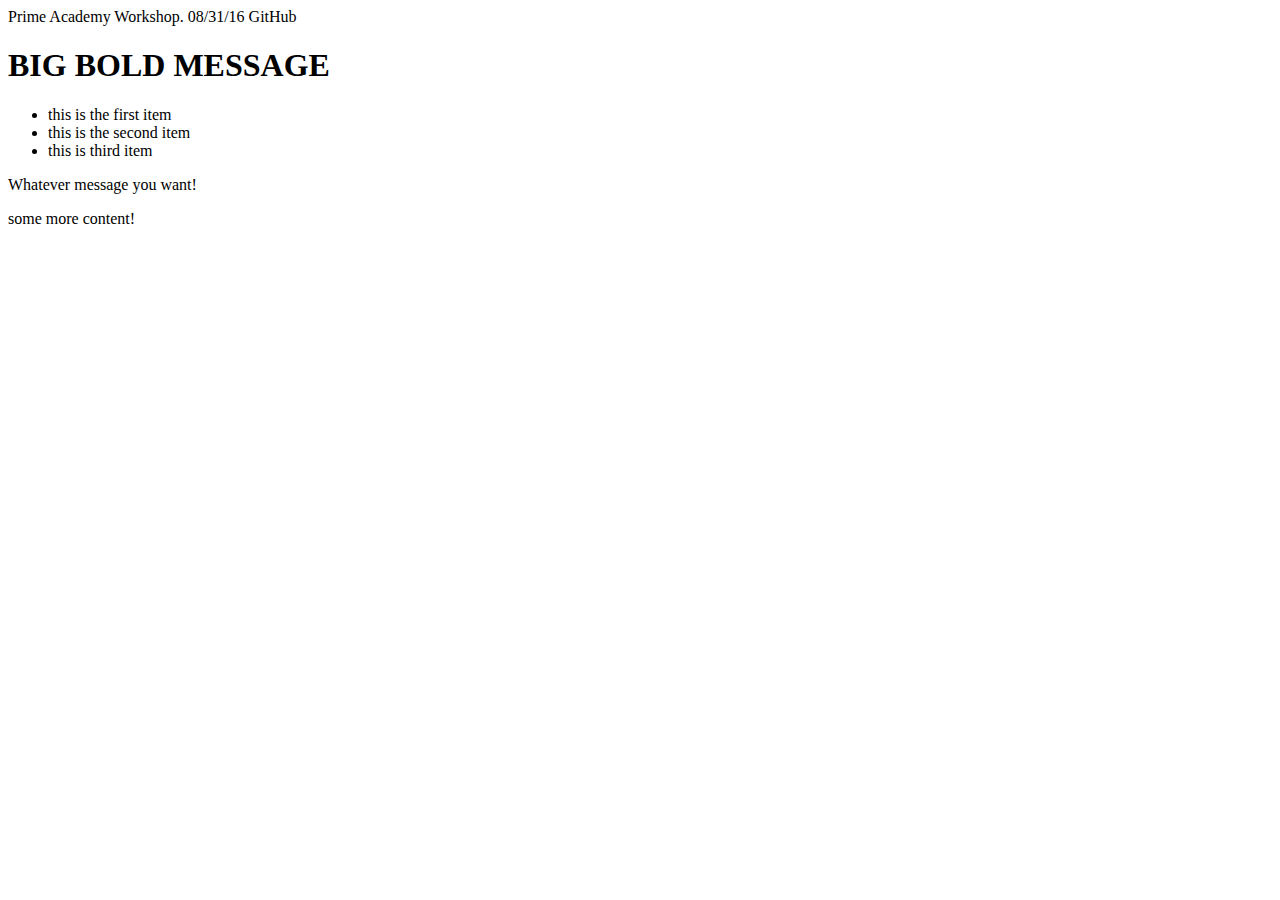
<file: index.html>
Prime Academy Workshop.     08/31/16
GitHub

<!DOCTYPEhtml>
<html> 
  <head>
    <title> Abdi cademy HTML / CSS</title>
<link rel=”stylesheet” href=”style.css”>
    </head>
    <body>
      <header>
        <nav>
      <h1>BIG BOLD MESSAGE</h1>
      </header>
<ul>
  <li>this is the first item</li>
  <li>this is the second item</li>
  <li>this is third item</li>
</ul>
</nav>
<main>
      <p>Whatever message you want!<p>
        <p>some more content!</p>
        </main>
    
    </body>
</html>
</file>
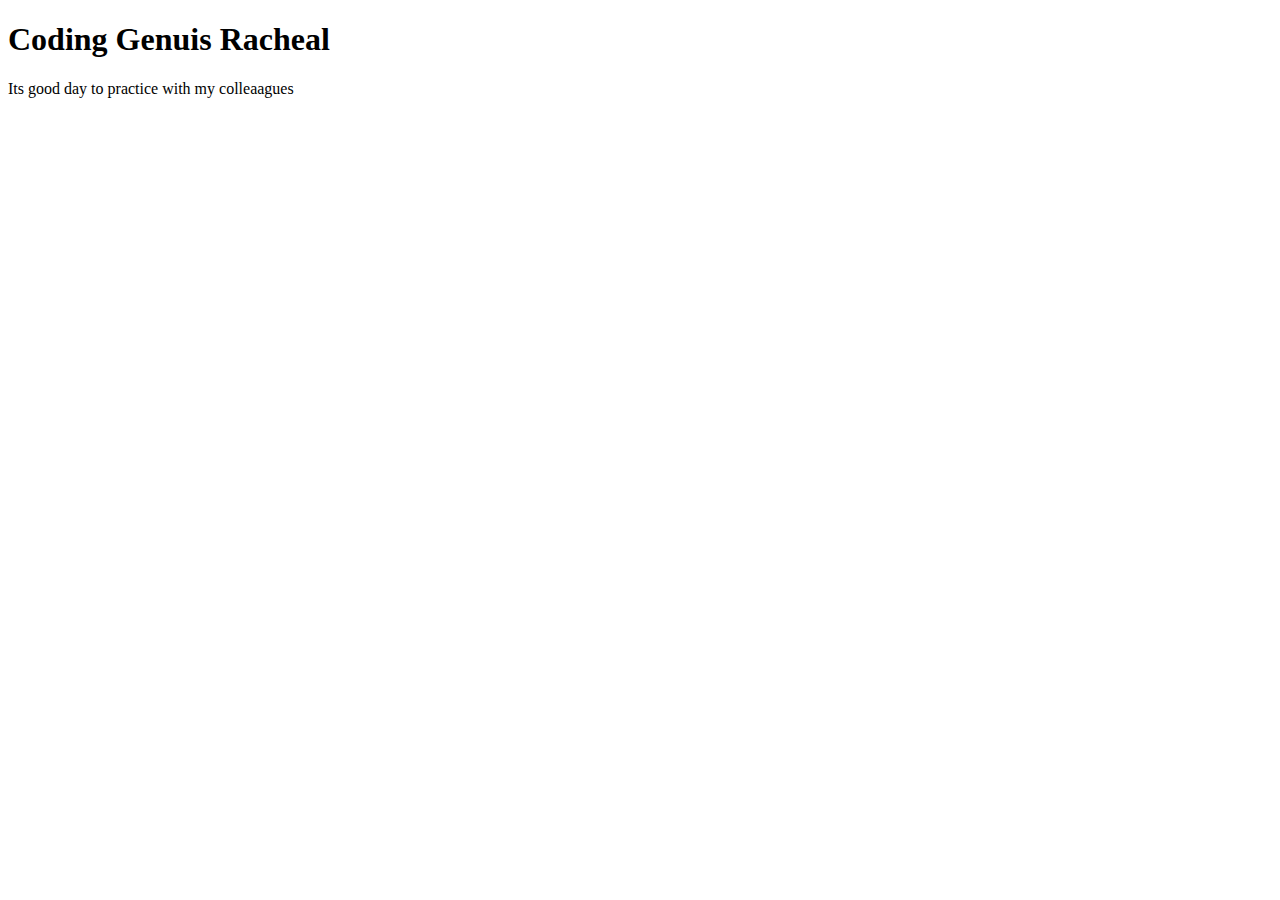
<file: Practice.html>
<!DOCTYPE html>
<html>
    <head>
        <title> Coding Rocks!</title>
    </head>
    
    <body>
        
       <h1> Coding Genuis Racheal</h1> 
       
       <p> Its good day to practice with my colleaagues </p>
        
        
        
    </body>
</html>
</file>
